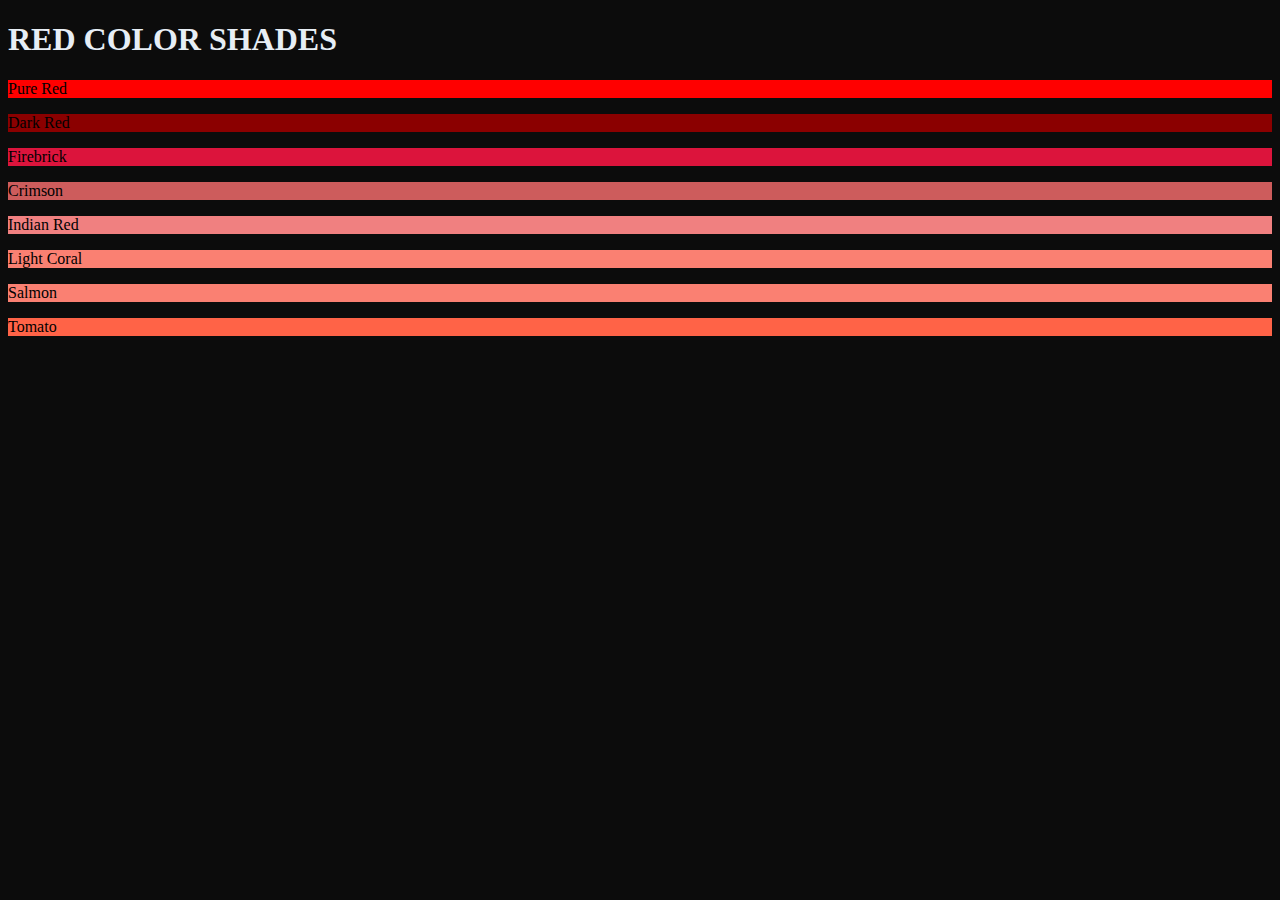
<file: index.html>
<!DOCTYPE html>
<html lang="en">

<head>
    <meta charset="UTF-8">
    <meta name="viewport" content="width=device-width, initial-scale=1.0">
    <title>COLOR SHADES</title>
    <link rel="stylesheet" href="style.css">
</head>

<body>

    <p>
    <h1>RED COLOR SHADES</h1>
    </p>
    <div>
        <p class="a">Pure Red</p>
        <p class="b">Dark Red</p>
        <p class="c">Firebrick </p>
        <p class="d">Crimson</p>
        <p class="e">Indian Red</p>
        <p class="f">Light Coral</p>
        <p class="g">Salmon</p>
        <p class="h">Tomato</p>
    </div>























</body>

</html>
</file>
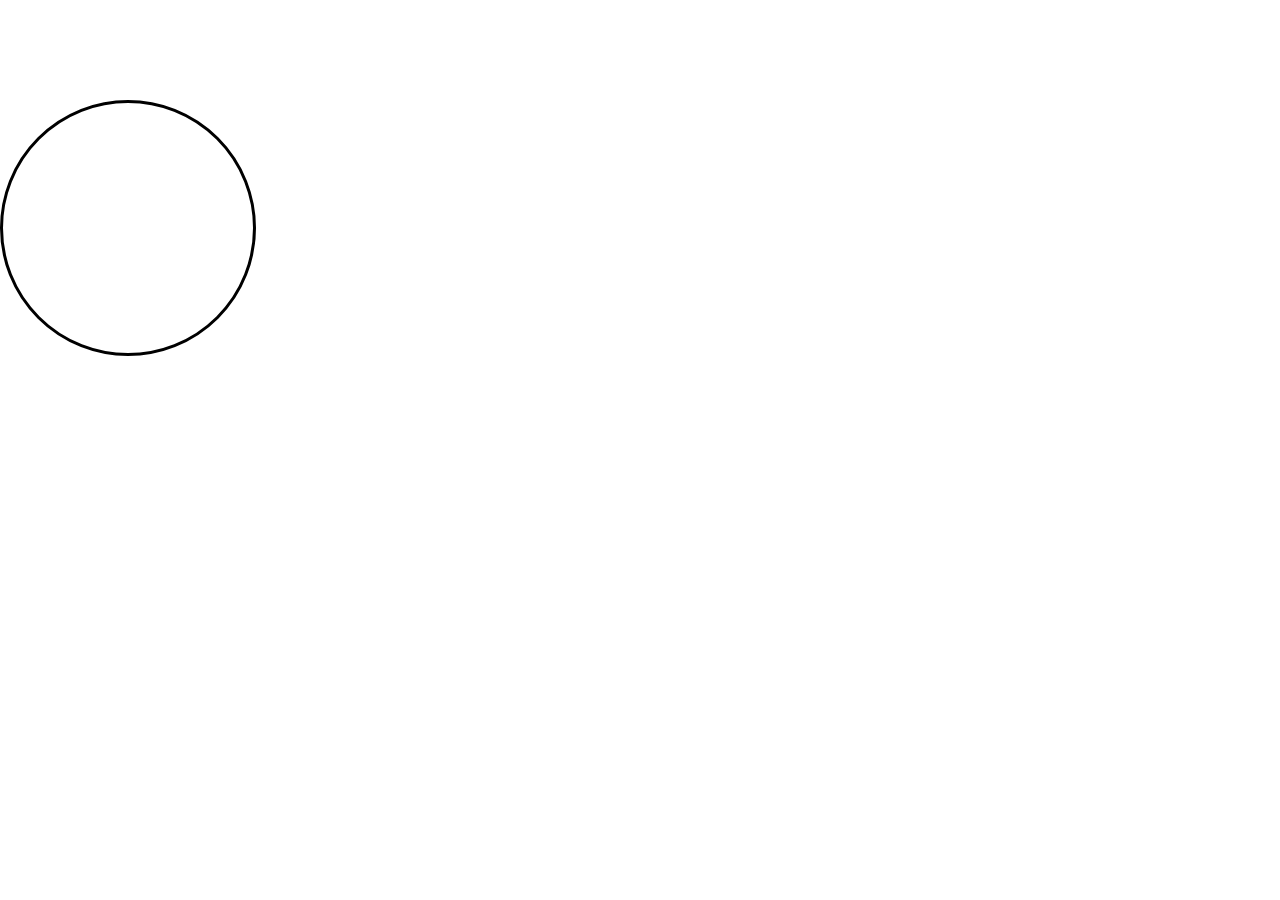
<file: Animation/index.html>
<!DOCTYPE html>
<html lang="en">
<head>
    <meta charset="UTF-8">
    <meta name="viewport" content="width=device-width, initial-scale=1.0">
    <title>Animation</title>
    <link rel="stylesheet" href="style.css">
</head>
<body>
    <div class="circle"></div>
</body>
</html>
</file>
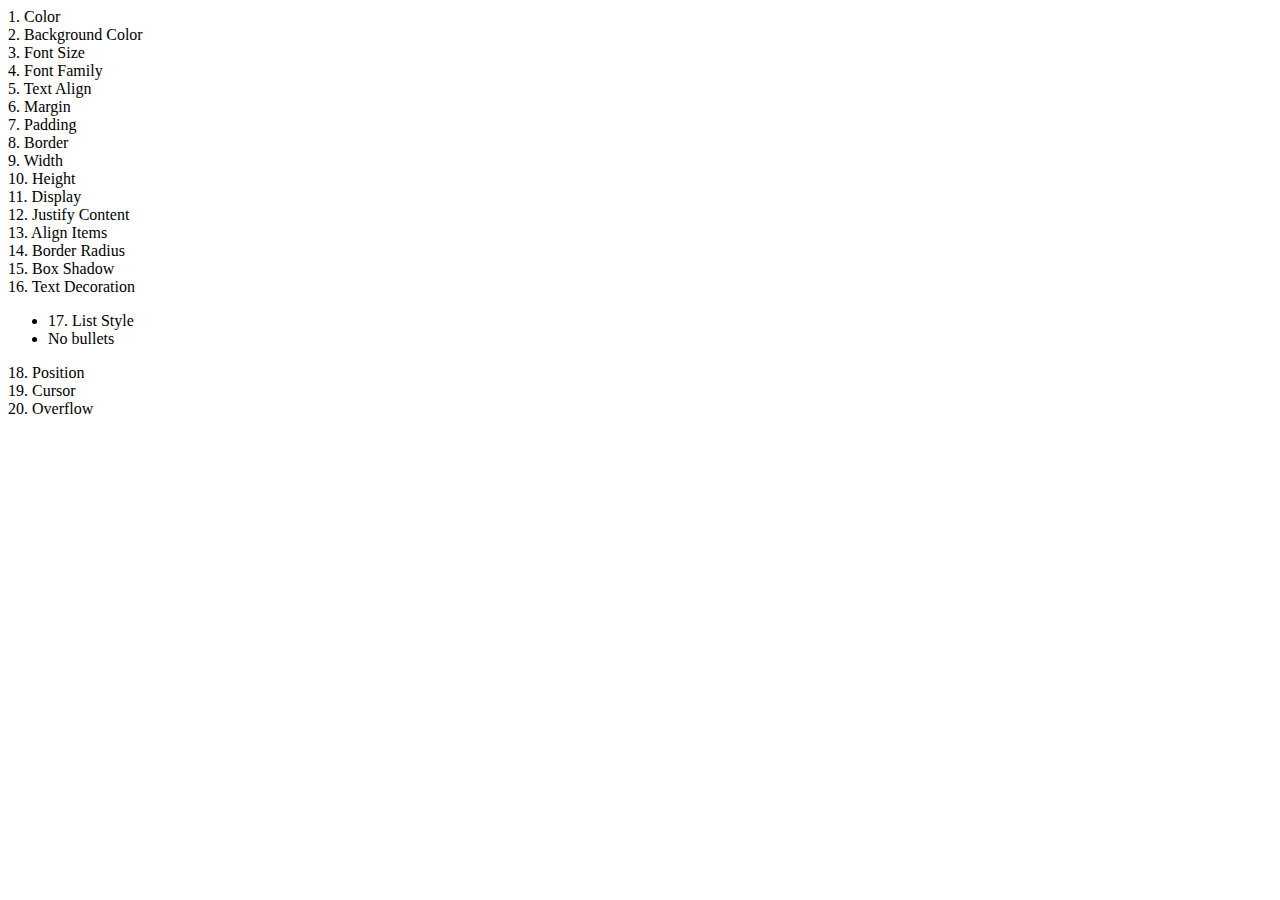
<file: CSS Style Sheet/index.html>
<!DOCTYPE html>
<html lang="en">

<head>
    <meta charset="UTF-8">
    <meta name="viewport" content="width=device-width, initial-scale=1.0">
    <title>CSS Style Sheet</title>
</head>

<body>

    <div class="box color">1. Color</div>
    <div class="box bg">2. Background Color</div>
    <div class="box fontsize">3. Font Size</div>
    <div class="box fontfamily">4. Font Family</div>
    <div class="box textalign">5. Text Align</div>
    <div class="box margin">6. Margin</div>
    <div class="box padding">7. Padding</div>
    <div class="box border">8. Border</div>
    <div class="box width">9. Width</div>
    <div class="box height">10. Height</div>
    <div class="box display">11. Display</div>
    <div class="box justify">12. Justify Content</div>
    <div class="box align">13. Align Items</div>
    <div class="box radius">14. Border Radius</div>
    <div class="box shadow">15. Box Shadow</div>
    <div class="box decoration">16. Text Decoration</div>
    <div class="box list">
        <ul>
            <li>17. List Style</li>
            <li>No bullets</li>
        </ul>
    </div>
    <div class="box position">18. Position</div>
    <div class="box cursor">19. Cursor</div>
    <div class="box overflow">20. Overflow</div>
</body>

</html>
</file>
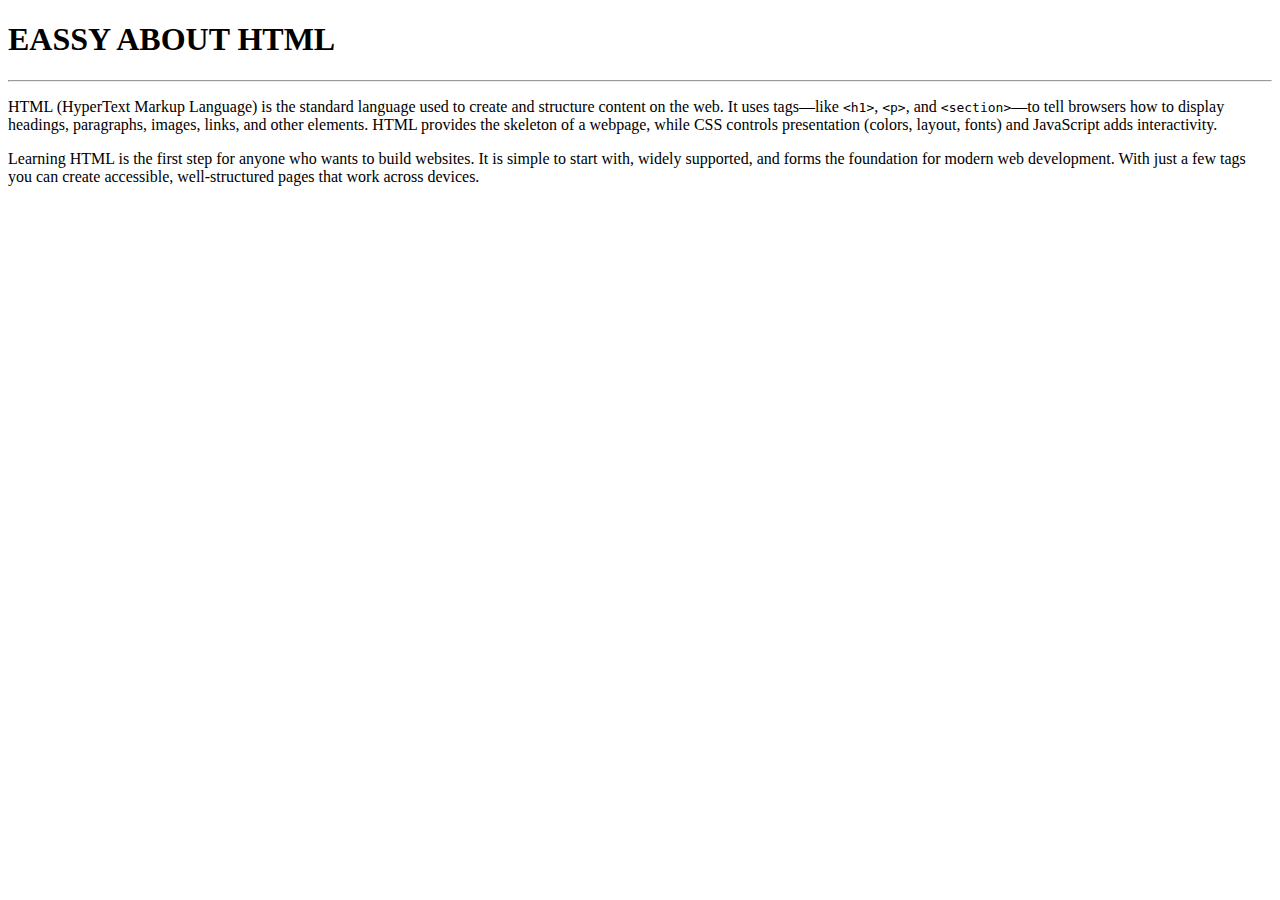
<file: Eassy/index.html>
<!DOCTYPE html>
<html lang="en">
<head>
    <meta charset="UTF-8">
    <meta name="viewport" content="width=device-width, initial-scale=1.0">
    <title>EASSY ABOUT HTML</title>
</head>
<body>
    <h1>EASSY ABOUT HTML</h1>
    <hr>
        <p>
      HTML (HyperText Markup Language) is the standard language used to create and structure content on the web.
      It uses tags—like <code>&lt;h1&gt;</code>, <code>&lt;p&gt;</code>, and <code>&lt;section&gt;</code>—to tell browsers how
      to display headings, paragraphs, images, links, and other elements. HTML provides the skeleton of a webpage,
      while CSS controls presentation (colors, layout, fonts) and JavaScript adds interactivity.
    </p>

    <p>
      Learning HTML is the first step for anyone who wants to build websites. It is simple to start with,
      widely supported, and forms the foundation for modern web development. With just a few tags you can
      create accessible, well-structured pages that work across devices.
    </p>
</body>
</html>
</file>
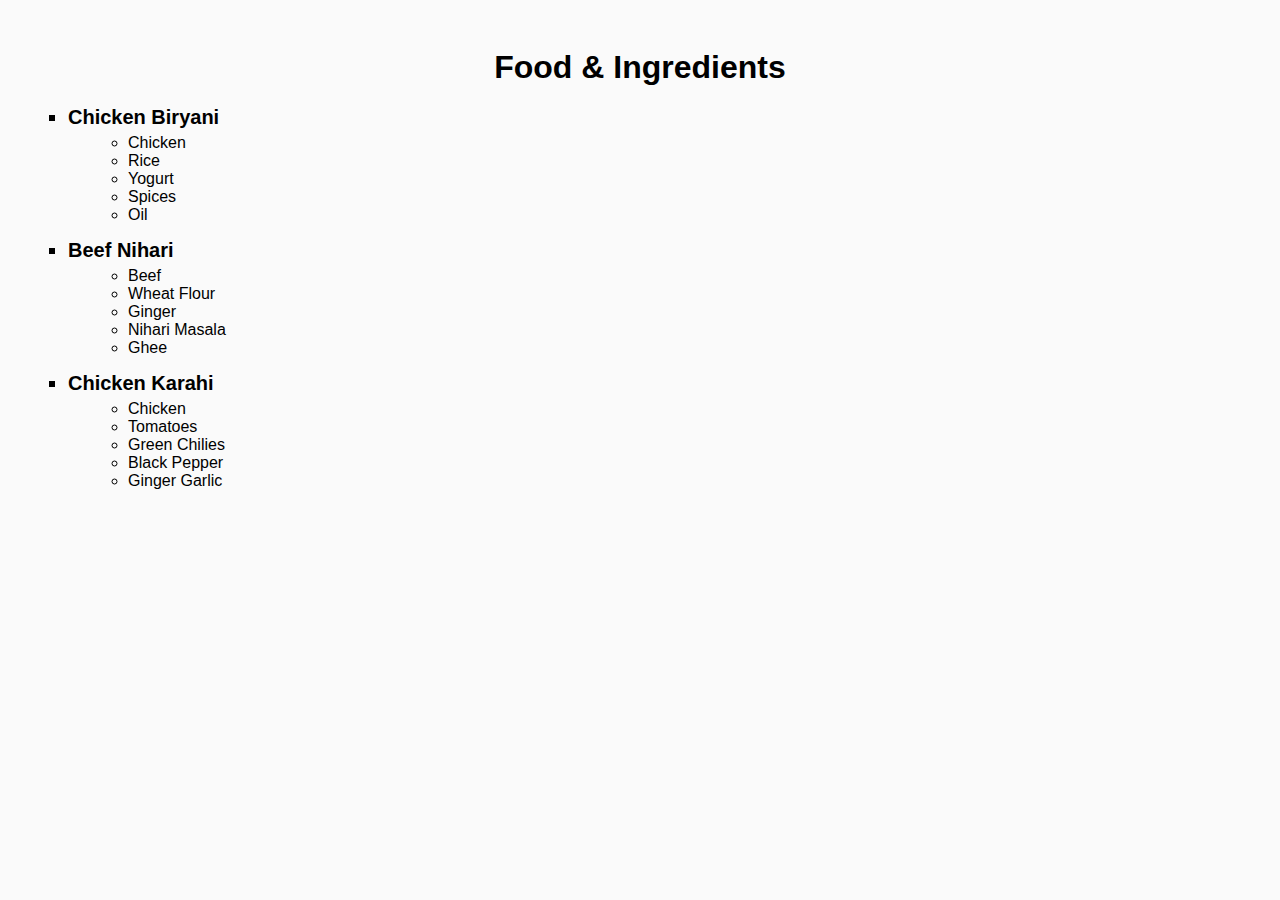
<file: Nest Listed of Food & Ingredients/index.html>
<!DOCTYPE html>
<html lang="en">
<head>
    <meta charset="UTF-8">
    <meta name="viewport" content="width=device-width, initial-scale=1.0">
    <title>Document</title>
    <link rel="stylesheet" href="style.css">
</head>
<body>
      <h1>Food & Ingredients</h1>

    <ul class="food-list">

        <li>Chicken Biryani
            <ul class="ingredients">
                <li>Chicken</li>
                <li>Rice</li>
                <li>Yogurt</li>
                <li>Spices</li>
                <li>Oil</li>
            </ul>
        </li>

        <li>Beef Nihari
            <ul class="ingredients">
                <li>Beef</li>
                <li>Wheat Flour</li>
                <li>Ginger</li>
                <li>Nihari Masala</li>
                <li>Ghee</li>
            </ul>
        </li>

        <li>Chicken Karahi
            <ul class="ingredients">
                <li>Chicken</li>
                <li>Tomatoes</li>
                <li>Green Chilies</li>
                <li>Black Pepper</li>
                <li>Ginger Garlic</li>
            </ul>
        </li>

    </ul>
</body>
</html>
</file>
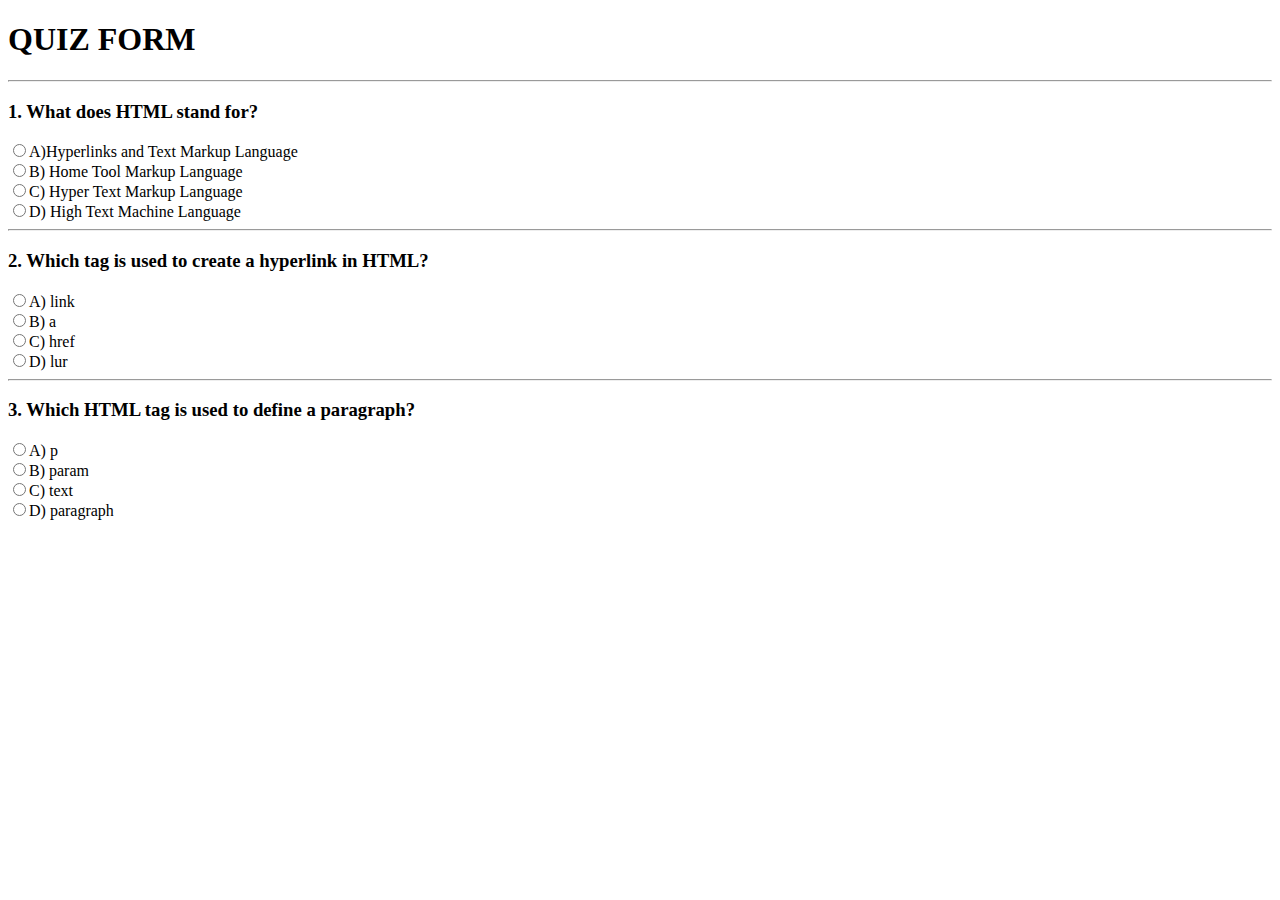
<file: QUIZ FORM/index.html>
<!DOCTYPE html>
<html lang="en">
<head>
    <meta charset="UTF-8">
    <meta name="viewport" content="width=device-width, initial-scale=1.0">
    <title>Quiz form</title>
</head>
<body>
      <h1>QUIZ FORM</h1> 
      <hr>
   
       <h3>1. What does HTML stand for?</h3>
       <input type="radio" name="a">A)Hyperlinks and Text Markup Language
       <br>
       <input type="radio" name="a">B) Home Tool Markup Language 
       <br>
       <input type="radio" name="a">C) Hyper Text Markup Language
       <br> 
       <input type="radio" name="a">D) High Text Machine Language
       <hr>

        <h3>2. Which tag is used to create a hyperlink in HTML?</h3>

        <input type="radio" name="b">A) link
        <br>
        <input type="radio" name="b">B) a 
        <br>
        <input type="radio" name="b">C) href
        <br>
        <input type="radio" name="b">D) lur
        <hr>
        <h3>3. Which HTML tag is used to define a paragraph?</h3>
        <input type="radio" name="c">A) p
        <br>
        <input type="radio" name="c">B) param 
        <br>
        <input type="radio" name="c">C) text 
        <br>
        <input type="radio" name="c">D) paragraph
 

</body>
</html>
</file>
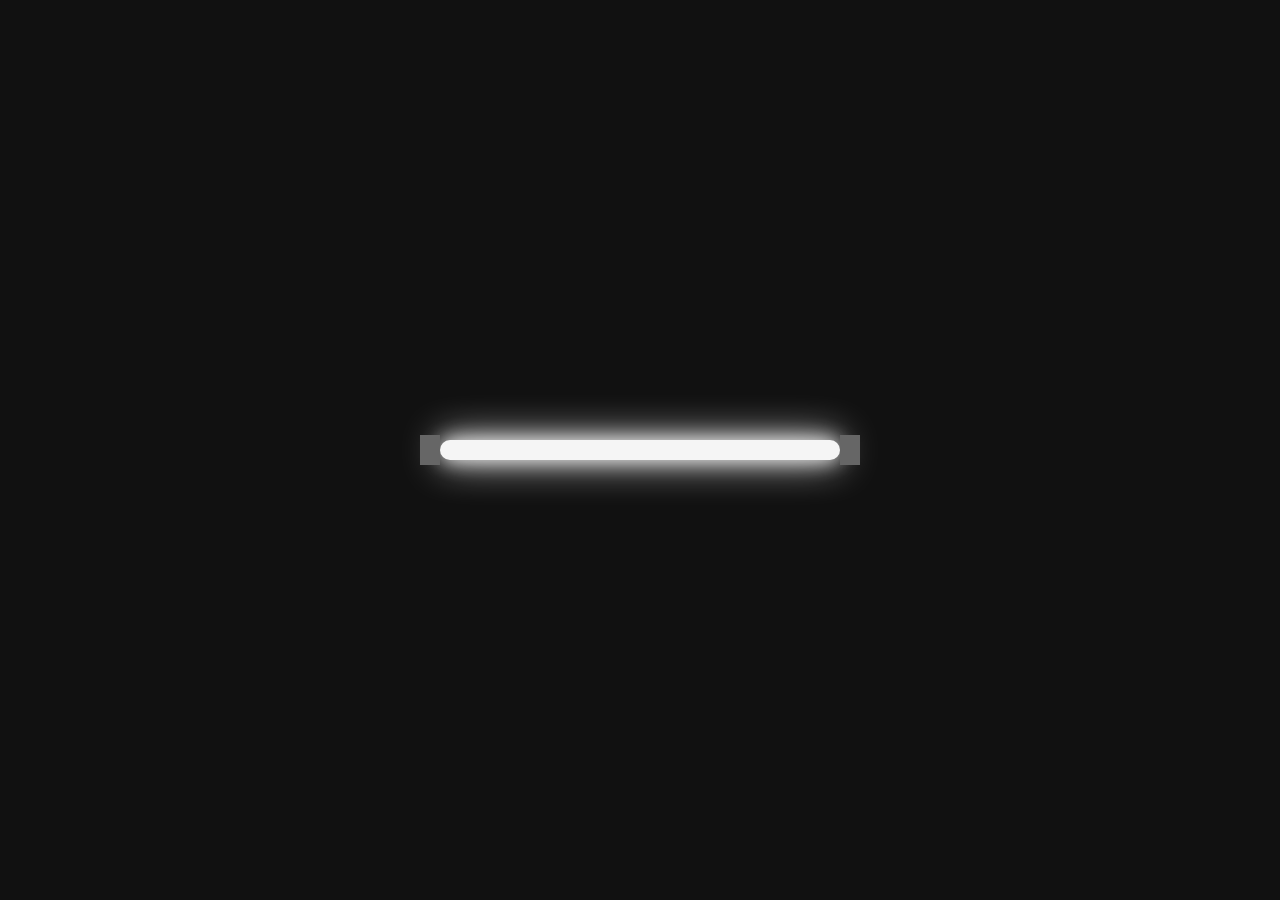
<file: Tubelight/index.html>
<!DOCTYPE html>
<html lang="en">

<head>
    <meta charset="UTF-8">
    <meta name="viewport" content="width=device-width, initial-scale=1.0">
    <title>Tubelight</title>
    <link rel="stylesheet" href="style.css">
</head>

<body>
    <div class="holder left"></div>
    <div class="tube"></div>
    <div class="holder right"></div>
</body>

</html>
</file>
<file: style.css>
body {
    background-color: rgb(12, 12, 12);
}

h1 {
    color: rgb(231, 238, 245);

}

.a {
    background-color: rgb(255, 0, 0);
}

.b {
    background-color: rgb(139, 0, 0);
}

.c {
    background-color: rgb(220, 20, 60);
}

.d {
    background-color: rgb(205, 92, 92);
}

.e {
    background-color: rgb(240, 128, 128);
}

.f {
    background-color: rgb(250, 128, 114);
}

.g {
    background-color: rgb(250, 128, 114);
}

.h {
    background-color: rgb(255, 99, 71);
}
</file>
<file: Animation/style.css>
body{
    margin: 0px;
    padding: 0px;
    position: relative;
    
}
.circle{
    position: absolute;
    display: flex;
    border: solid;
    height: 250px;
    width: 250px;
    border-radius: 100%;
    margin-top: 100px;
    animation-name: myAnimation;
    animation-duration: 8s;
    animation-iteration-count: infinite;
}
@keyframes myAnimation{
0%{background-color: blue;left:-10%;}
25%{background-color: red;left: 25%;}
50%{background-color: yellow;left: 50%;}
100%{background-color: green;left: 100%;}

}
</file>
<file: Nest Listed of Food & Ingredients/style.css>
body {
  font-family: Arial, sans-serif;
  padding: 20px;
  background: #fafafa;
}

h1 {
  text-align: center;
  margin-bottom: 20px;
}

.food-list {
  list-style-type: square;
  font-size: 20px;
}

.food-list > li {
  margin-bottom: 15px;
  font-weight: bold;
}

.ingredients {
  list-style-type: circle;
  margin-top: 5px;
  margin-left: 20px;
  font-weight: normal;
  font-size: 16px;
}
</file>
<file: Tubelight/style.css>
body{
margin:0;
height:100vh;
display:flex;
justify-content:center;
align-items:center;
background:#111;
}


/* tube body */
.tube{
width:400px;
height:20px;
background:#f5f5f5;
border-radius:20px;
box-shadow: 0 0 20px #fff, 0 0 40px #fff;
}


/* holders */
.holder{
width:20px;
height:30px;
background:#666;
position:absolute;
top:50%;
transform:translateY(-50%);
}


.left{ left:calc(50% - 220px); }
.right{ left:calc(50% + 200px); }
</file>
